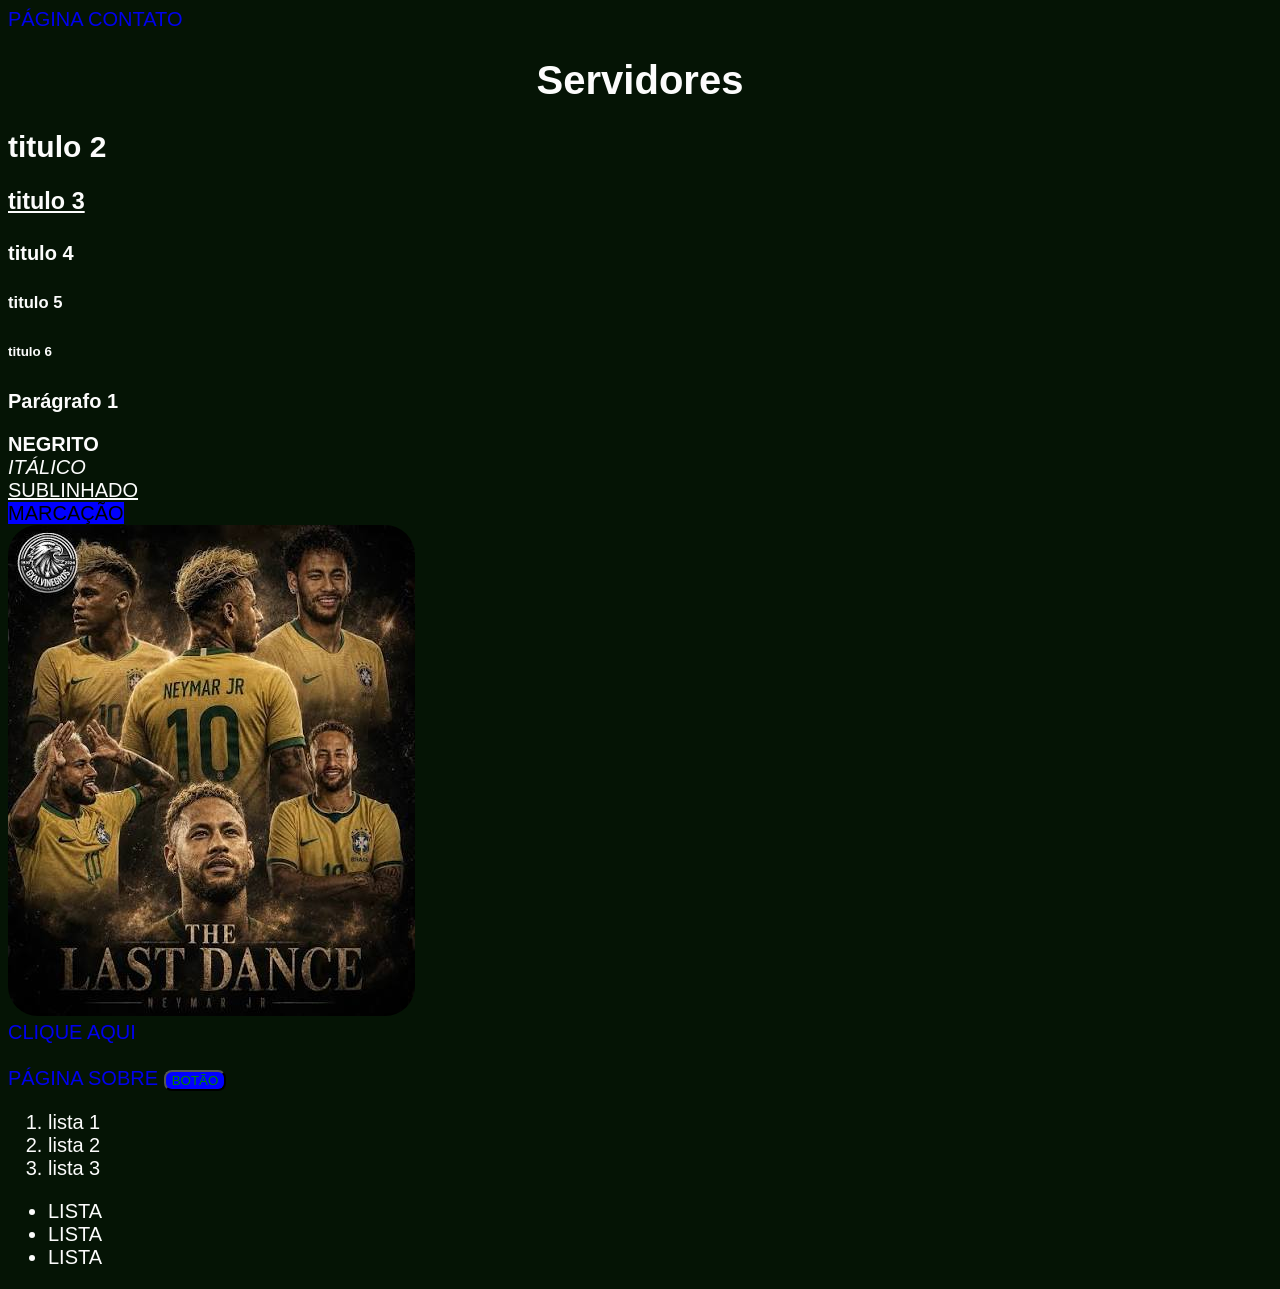
<file: index.html>
<!DOCTYPE html>
<html lang="pt-br">
<head>
    <meta charset="UTF-8">
    <meta name="viewport" content="width=device-width, initial-scale=1.0">
    <title>Alunos</title>
    <link rel="stylesheet" href="/styles/style.css">
</head>
<body>
    <a href="/contato.html">PÁGINA CONTATO</a>
    <h1>Servidores</h1>
    <h2>titulo 2</h2>
    <h3>titulo 3</h3>
    <h4>titulo 4</h4>
    <h5>titulo 5</h5>
    <h6>titulo 6</h6>   
    
    <p>Parágrafo 1</p>
    <b>NEGRITO</b>
    <br>
    <i>ITÁLICO</i>
    <br>
    <u>SUBLINHADO</u>
    <br>
    <mark>MARCAÇÃO</mark>

    <br>

    <img src="/assets/images.jpg" alt="images">
    <br>
    <a href="https://www.thefenomeno.com/" target="_blank" >CLIQUE AQUI</a>

    <br>
    <br>
    <a href="sobre.html" target="_blank">PÁGINA SOBRE</a>
    <button>BOTÃO</button>

    <ol>
        <li>lista 1</li>
        <li>lista 2</li>
        <li>lista 3</li>
    </ol>
    <ul>
        <li>LISTA</li>
        <li>LISTA</li>
        <li>LISTA</li>
    </ul>
<script src="index.js"></script>
</body>
</html>
</file>
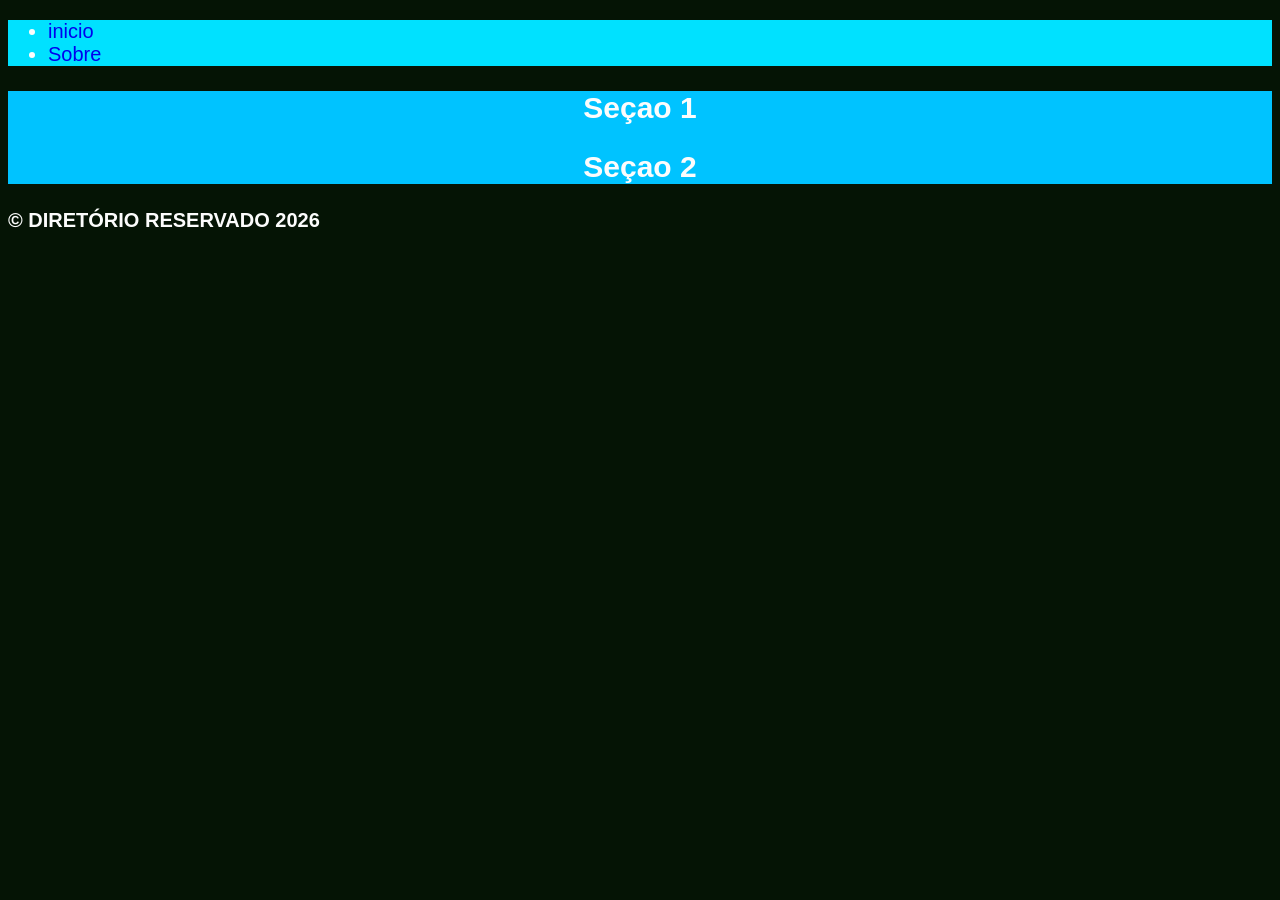
<file: contato.html>
<!DOCTYPE html>
<html lang="pt-br">
<head>
    <meta charset="UTF-8">
    <meta name="viewport" content="width=device-width, initial-scale=1.0">
    <title>Contato</title>
    <link rel="stylesheet" href="/styles/style.css">
</head>
<body>
    <header id="menu">
        <nav>
            <ul>
                <li>
                    <a href="/index.html">inicio</a>
                </li>
                <li>
                    <a href="/sobre.html">Sobre</a>
                </li>
            </ul>
        </nav>
    </header>
    <main id="conteudo-principal">
        <section class="section-one">
         <h1>Seçao 1</h1>
        </section>
        <section class="section-one">
         <h1>Seçao 2</h1>
        </section>
    </main>
    <footer id="rodape">
        <p>&copy; DIRETÓRIO RESERVADO 2026</p>
    </footer>
</body>
</html>
</file>
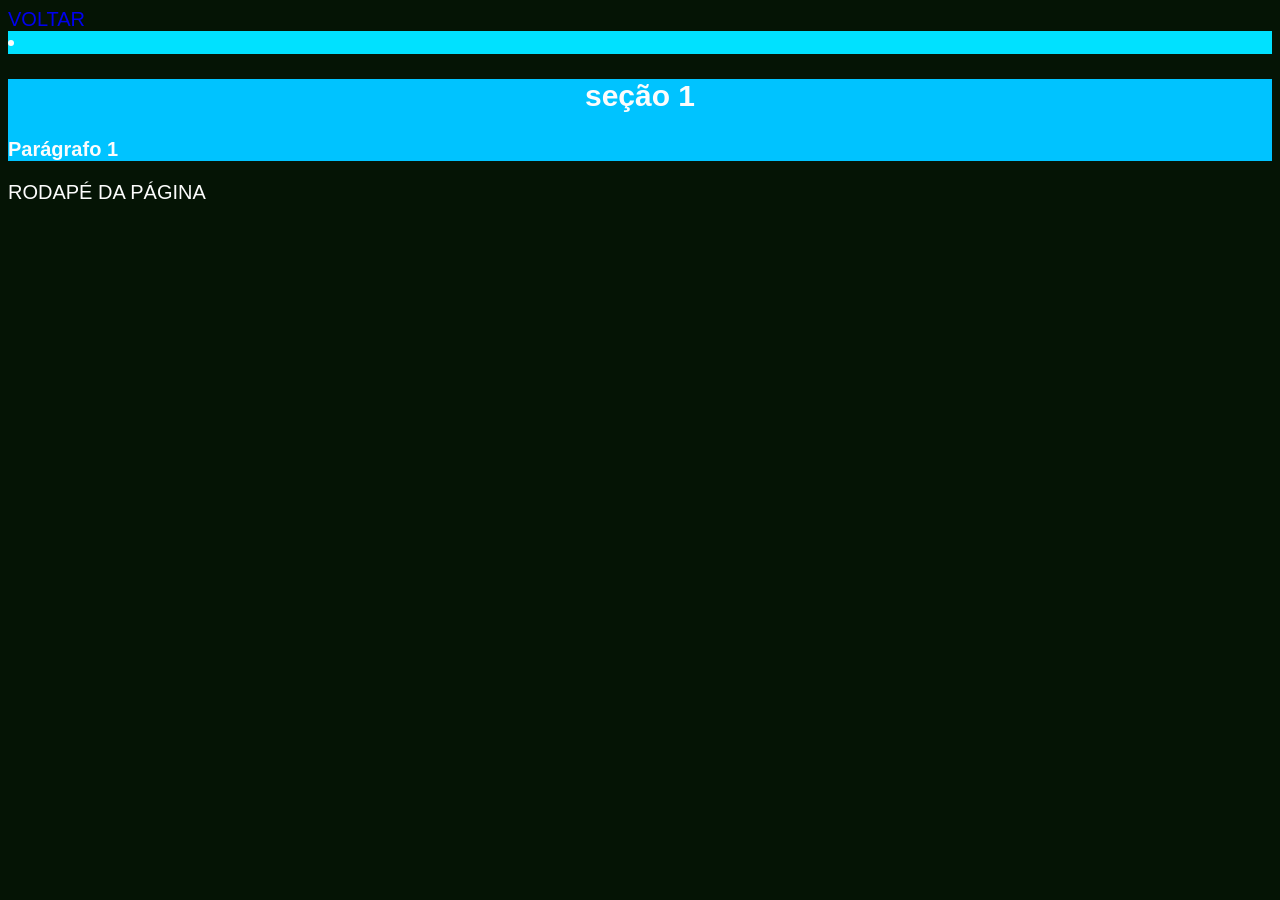
<file: sobre.html>
<!DOCTYPE html>
<html lang="pt-br">
<head>
    <meta charset="UTF-8">
    <meta name="viewport" content="width=device-width, initial-scale=1.0">
    <title>sobre</title>
    <link rel="stylesheet" href="/styles/style.css">
</head>
<body>
    <a href="/index.html">VOLTAR </a>
    <header>
        <nav>
            <li>
                <a href="/index.html"></a>
            </li>
        </nav>
    </header>

    <main>
        <section>
            <H1>seção 1</H1>
        </section>
        <section>
            <p>Parágrafo 1</p>
        </section>
        
    </main>
    <footer>
        RODAPÉ DA PÁGINA
    </footer>
</body>
</html>
</file>
<file: styles/style.css>
body{
    background-color: rgb(5, 20, 5);
    color: rgb(252, 252, 252);
    font-family: 'Franklin Gothic Medium' ,'Arial Narrow', Arial, sans-serif;
    font-size: 20px;
}
h1{
    text-align: center;
}

p{
    font-weight: bold;
}


    img{
        border-radius: 30px;
        weight: 200px;
        heigth: 200px;
    }


    a{
        text-decoration:none;
    }


H3{
    text-decoration: underline;
}

mark{
    background-color: blue;
}



 button{
    background-color: blue;
    color: green;
    border-radius: 8px;

 }
 button:hover{
    background-color: aqua;
    color: black;
    cursor: pointer;
 }


 header{
    background-color: rgb(0, 225, 255);
 }

main{
    background-color: rgb(0, 195, 255);
}
    
footen{
    background-color: rgb(25, 0, 255);
}
</file>
